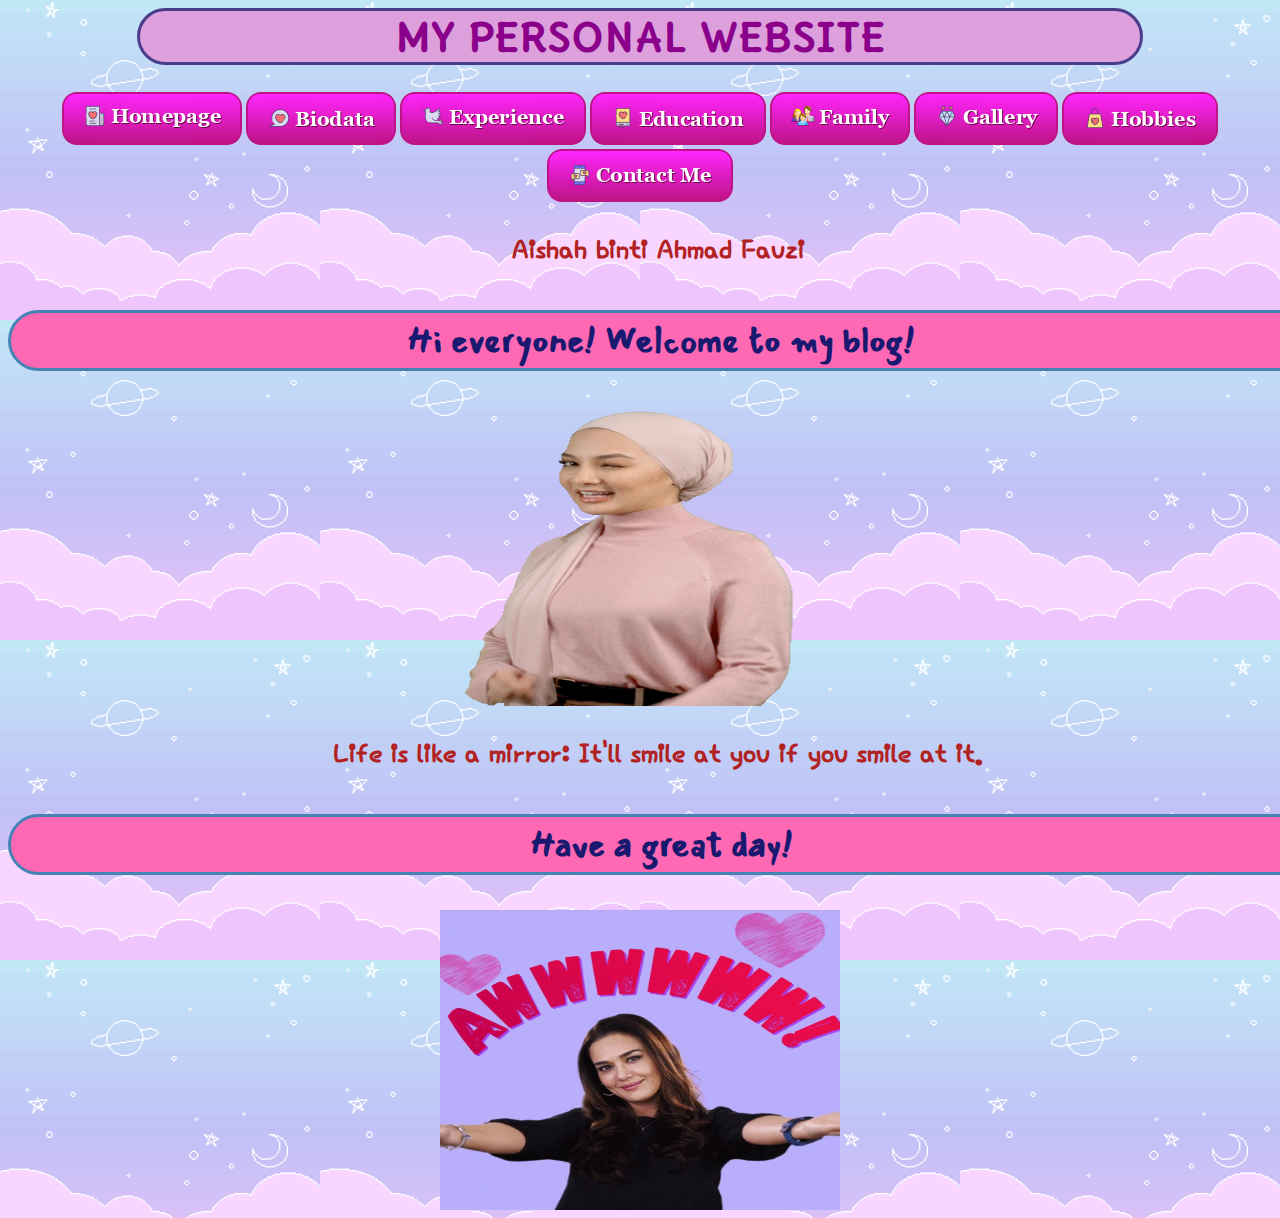
<file: index.html>
<html>
	<head>
		<title>Homepage</title>
		<link rel="stylesheet" href="style.css">
		<link rel="preconnect" href="https://fonts.gstatic.com">
<link href="https://fonts.googleapis.com/css2?family=Allura&family=Charmonman:wght@700&family=Cookie&family=Delius+Unicase:wght@700&family=Hi+Melody&family=Mansalva&display=swap" rel="stylesheet">
	</head>
<body background="a.gif">
<center><h1>MY PERSONAL WEBSITE</h1>

<!--external links-->


<a href="index.html"><img src="1.png"></a>
<a href="biodata.html"><img src="2.png"></a>
<a href="experience.html"><img src="3.png"></a>
<a href="education.html"><img src="4.png"></a>
<a href="family.html"><img src="5.png"></a>
<a href="gallery.html"><img src="6.png"></a>
<a href="hobbies.html"><img src="7.png"></a>
<a href="contactme.html"><img src="8.png"></a>



<h2>Aishah binti Ahmad Fauzi</h2>

<h3> Hi everyone! Welcome to my blog!</h3>

<img src="hello.gif" width="400px" height="300px">


<h2> Life is like a mirror: It'll smile at you if you smile at it.</h2>

<h3>Have a great day!</h3>

<img src="giphy.gif" width="400px" height="300px"></center>

</body>
</html>
</file>
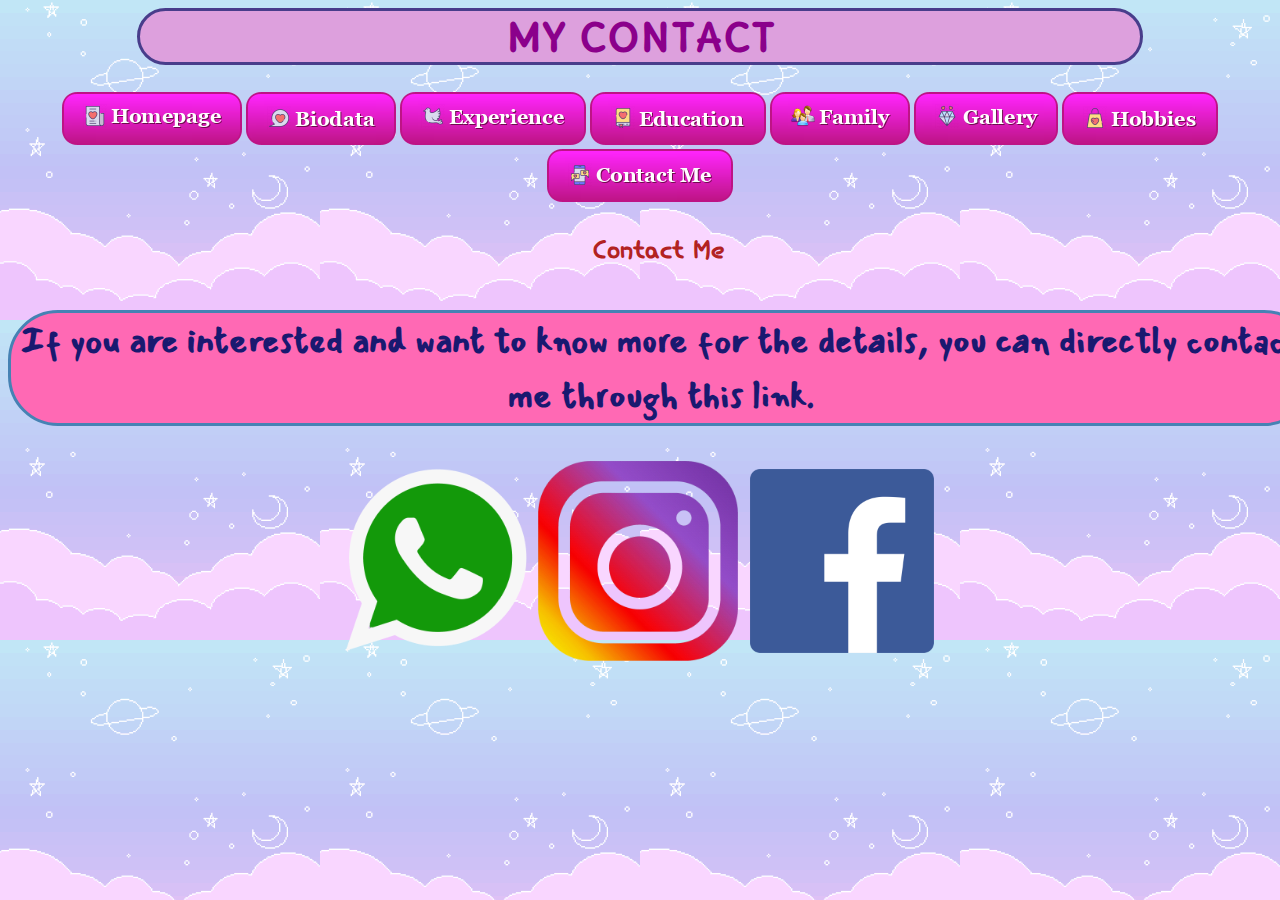
<file: contactme.html>
<html>
	<head>
		<title>Contact</title>
		<link rel="stylesheet" href="style.css">
		<link rel="preconnect" href="https://fonts.gstatic.com">
<link href="https://fonts.googleapis.com/css2?family=Allura&family=Charmonman:wght@700&family=Cookie&family=Delius+Unicase:wght@700&family=Hi+Melody&family=Mansalva&display=swap" rel="stylesheet">
	</head>
<body background="a.gif">
<center><h1>MY CONTACT</h1>

<!--external links-->


<a href="index.html"><img src="1.png"></a>
<a href="biodata.html"><img src="2.png"></a>
<a href="experience.html"><img src="3.png"></a>
<a href="education.html"><img src="4.png"></a>
<a href="family.html"><img src="5.png"></a>
<a href="gallery.html"><img src="6.png"></a>
<a href="hobbies.html"><img src="7.png"></a>
<a href="contactme.html"><img src="8.png"></a>



<h2>Contact Me</h2>

<h3> If you are interested and want to know more for the details, you can directly contact me through this link.</h3>

	<a href="http://www.wasap.my/60169226715"><img src="ws.png"height="200px"></a>

	<a href="https://www.instagram.com/aishah_afz/"><img src="ig.png"height="200px"></a>

	<a href="https://www.facebook.com/aishah19/"><img src="fb.png"height="200px"></a></center>

</body>
</html>
</file>
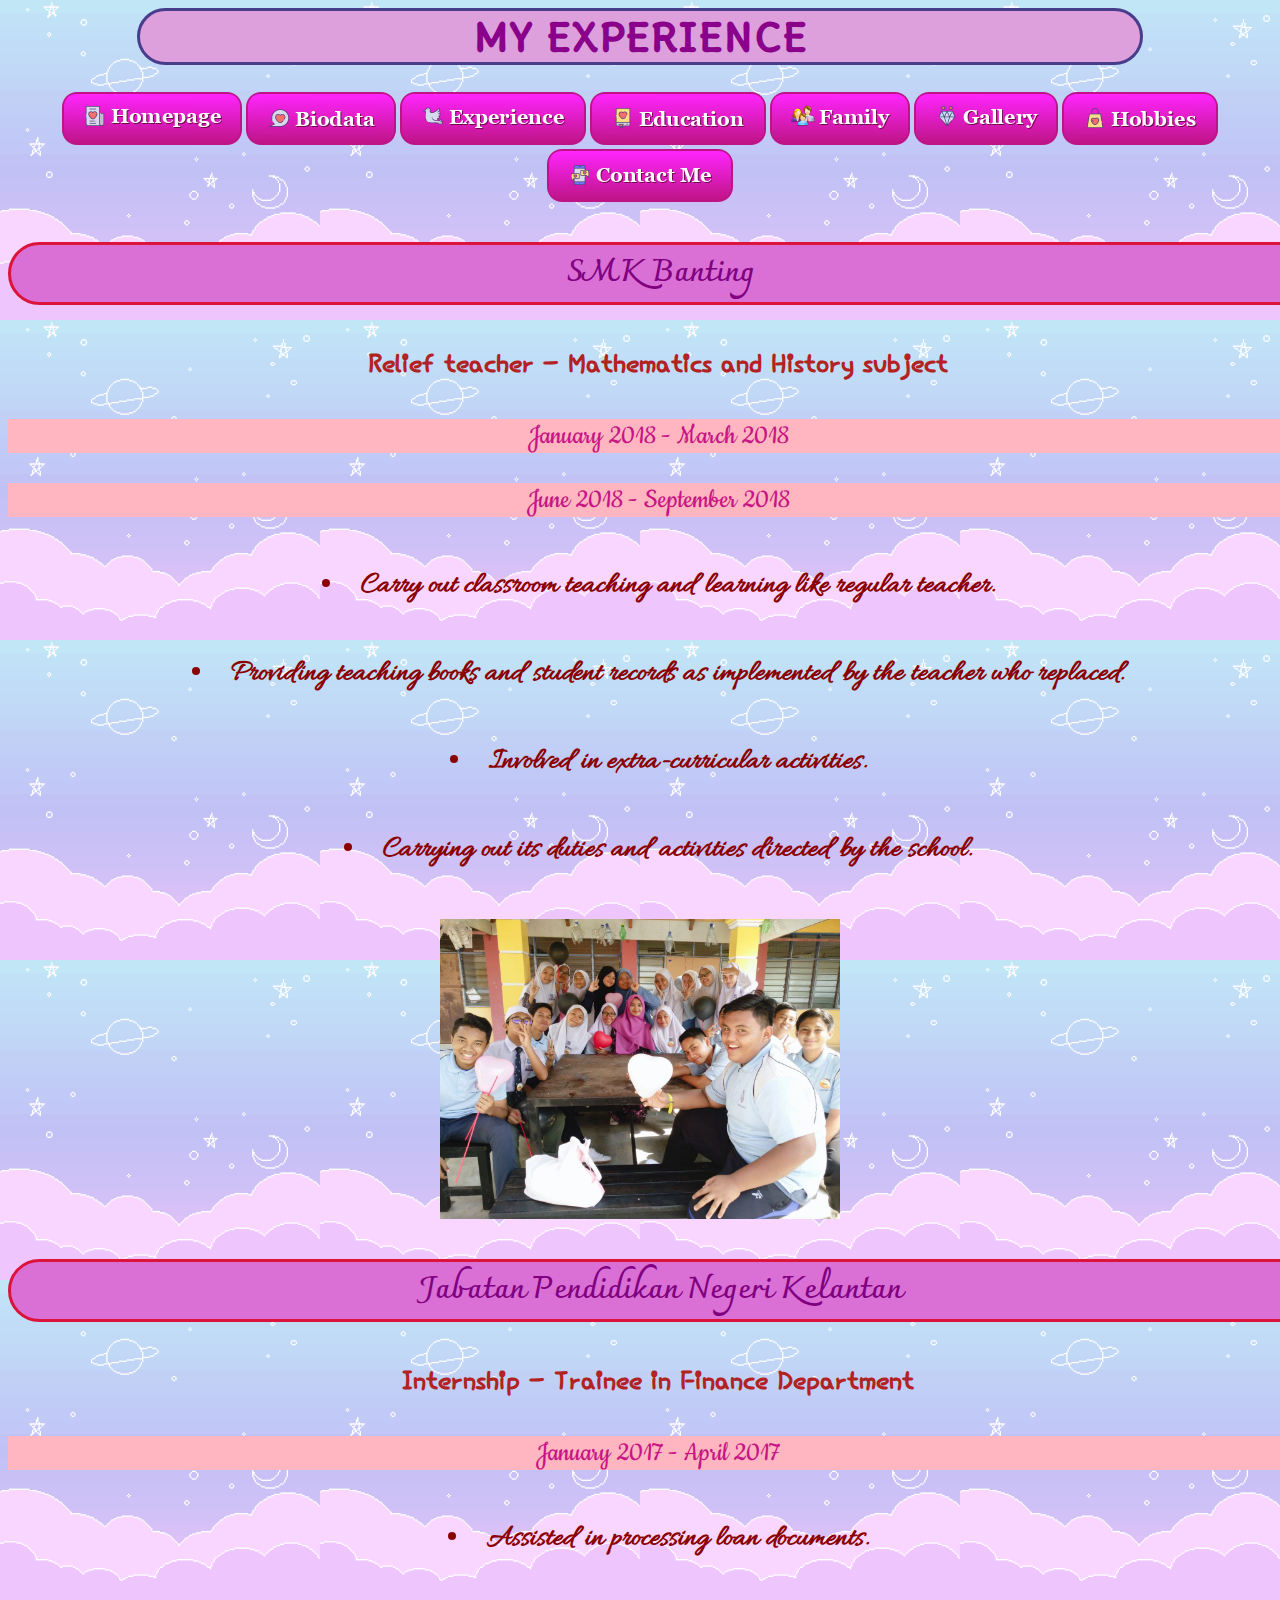
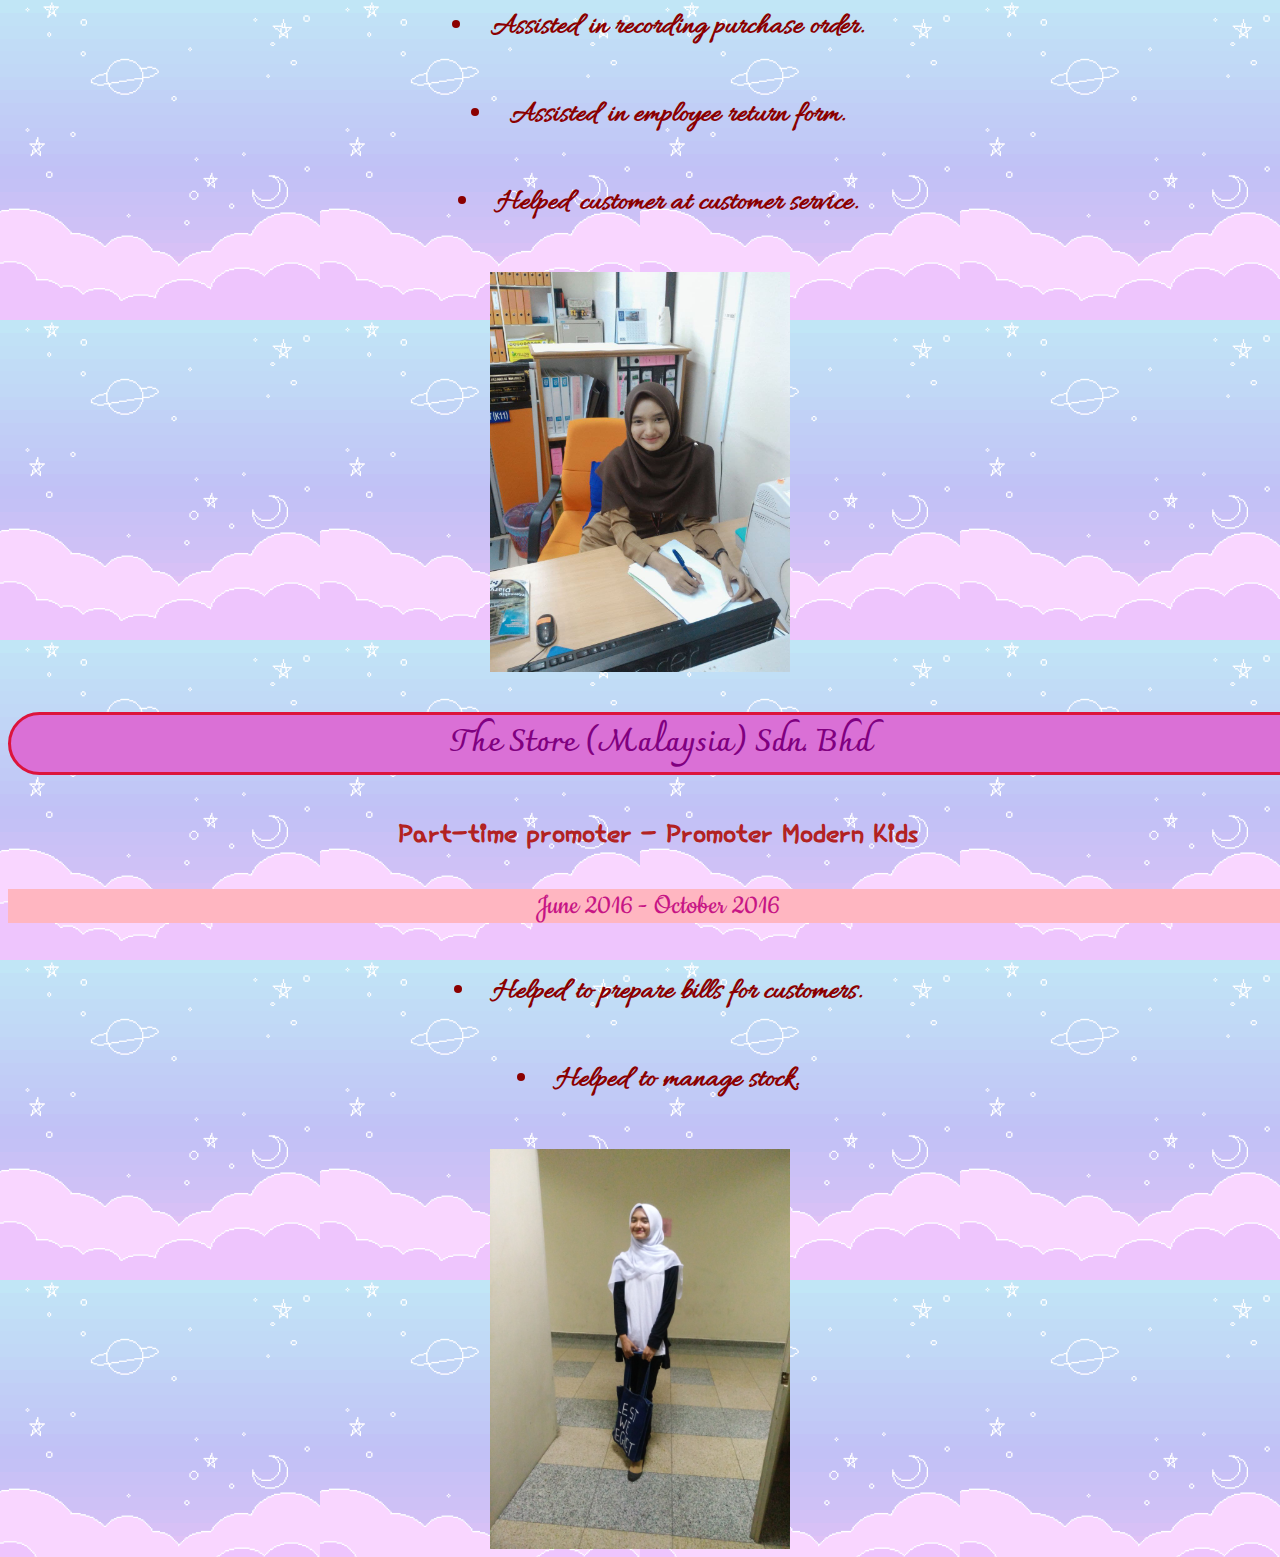
<file: experience.html>
<html>
	<head>
		<title>Experience</title>
		<link rel="stylesheet" href="style.css">
		<link rel="preconnect" href="https://fonts.gstatic.com">
<link href="https://fonts.googleapis.com/css2?family=Allura&family=Charmonman:wght@700&family=Cookie&family=Delius+Unicase:wght@700&family=Hi+Melody&family=Mansalva&display=swap" rel="stylesheet">
	</head>
<body background="a.gif">
<center><h1>MY EXPERIENCE</h1>

<!--external links-->


<a href="index.html"><img src="1.png"></a>
<a href="biodata.html"><img src="2.png"></a>
<a href="experience.html"><img src="3.png"></a>
<a href="education.html"><img src="4.png"></a>
<a href="family.html"><img src="5.png"></a>
<a href="gallery.html"><img src="6.png"></a>
<a href="hobbies.html"><img src="7.png"></a>
<a href="contactme.html"><img src="8.png"></a>



<h4>SMK Banting</h4>
<h2>Relief teacher - Mathematics and History subject</h2>

	
	<p>January 2018 - March 2018</p>
	<p>June 2018 - September 2018</p>

	<h5><li>Carry out classroom teaching and learning like regular teacher.</li></h5>
	<h5><li>Providing teaching books and student records as implemented by the teacher who replaced.</li></h5>
	<h5><li>Involved in extra-curricular activities.</li></h5>
	<h5><li>Carrying out its duties and activities directed by the school.</li></h5>

	<img src="smkb.jpg" width="400px" height="300px">


<h4>Jabatan Pendidikan Negeri Kelantan</h4>
<h2>Internship - Trainee in Finance Department</h2>



	
	<p>January 2017 - April 2017</p>

	<h5><li>Assisted in processing loan documents.</li></h5>
	<h5><li>Assisted in recording purchase order.</li></h5>
	<h5><li>Assisted in employee return form.</li></h5>
	<h5><li>Helped customer at customer service.</li></h5>


	<img src="jpn.jpg" width="300px" height="400px">


<h4>The Store (Malaysia) Sdn. Bhd</h4>
<h2>Part-time promoter - Promoter Modern Kids</h2>


	
	<p>June 2016 - October 2016</p>

	<h5><li>Helped to prepare bills for customers.</li></h5>
	<h5><li>Helped to manage stock.</li></h5>

	<img src="ts.jpg" width="300px" height="400px"></center>

</body>
</html>
</file>
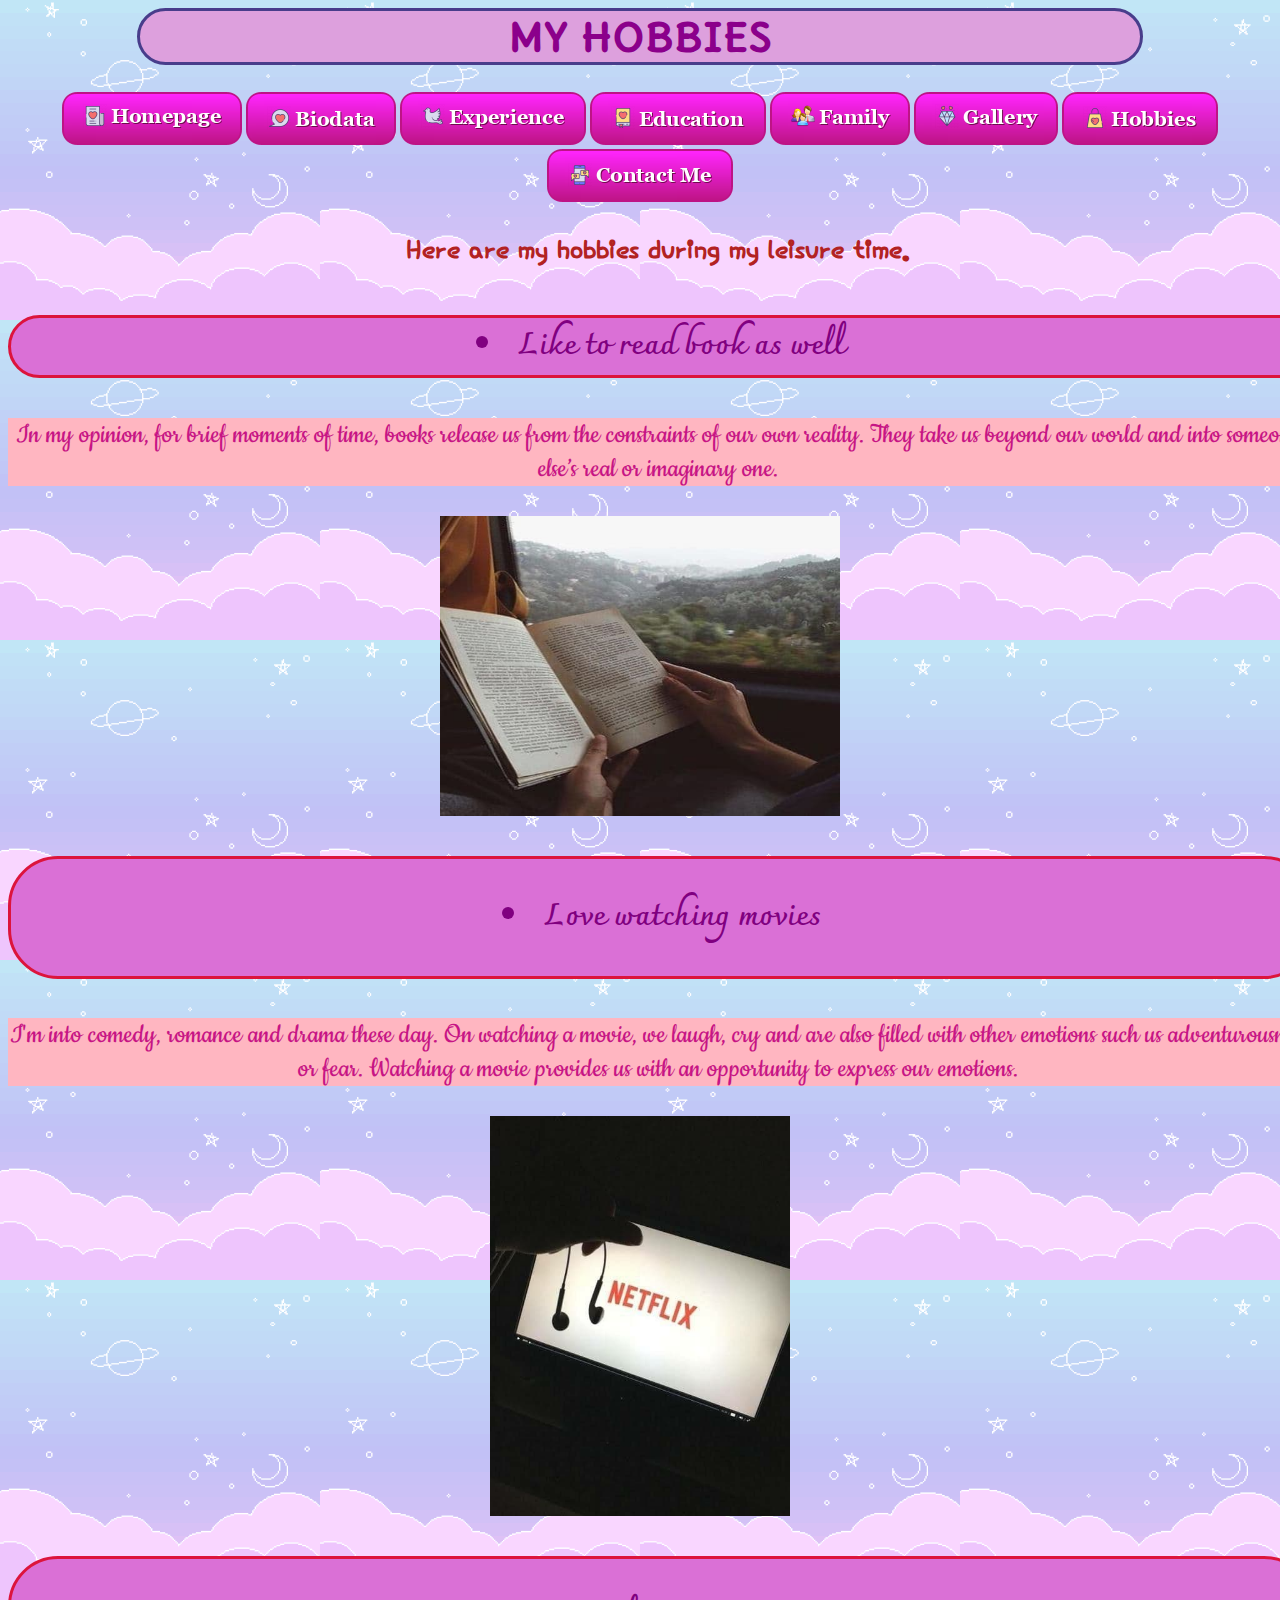
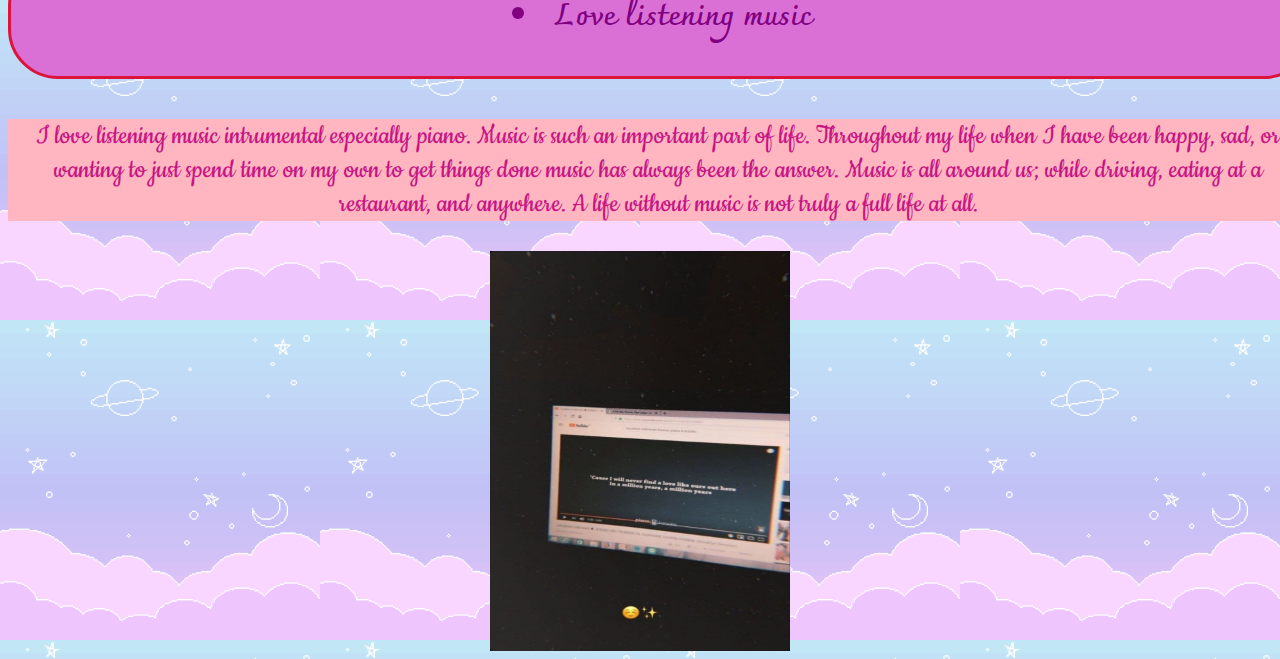
<file: hobbies.html>
<html>
	<head>
		<title>Hobbies</title>
		<link rel="stylesheet" href="style.css">
		<link rel="preconnect" href="https://fonts.gstatic.com">
<link href="https://fonts.googleapis.com/css2?family=Allura&family=Charmonman:wght@700&family=Cookie&family=Delius+Unicase:wght@700&family=Hi+Melody&family=Mansalva&display=swap" rel="stylesheet">
	</head>
<body background="a.gif">
<center><h1>MY HOBBIES</h1>

<!--external links-->


<a href="index.html"><img src="1.png"></a>
<a href="biodata.html"><img src="2.png"></a>
<a href="experience.html"><img src="3.png"></a>
<a href="education.html"><img src="4.png"></a>
<a href="family.html"><img src="5.png"></a>
<a href="gallery.html"><img src="6.png"></a>
<a href="hobbies.html"><img src="7.png"></a>
<a href="contactme.html"><img src="8.png"></a>



<h2>Here are my hobbies during my leisure time.</h2>

	<h4><li>Like to read book as well</li></h4>
	<p>In my opinion, for brief moments of time, books release us from the constraints of our own reality. They take us beyond our world and into someone else’s real or imaginary one. </p>


	<img src="8.jpg" width="400px" height="300px">



	<h4><p><li>Love watching movies</li></p></h4>
	<p>I'm into comedy, romance and drama these day. On watching a movie, we laugh, cry and are also filled with other emotions such us adventurousness or fear. Watching a movie provides us with an opportunity to express our emotions.</p>


	<img src="7.jpg" width="300px" height="400px">


	<h4><p><li>Love listening music</li></p></h4>
	<p>I love listening music intrumental especially piano. Music is such an important part of life. Throughout my life when I have been happy, sad, or wanting to just spend time on my own to get things done music has always been the answer. Music is all around us; while driving, eating at a restaurant, and anywhere. A life without music is not truly a full life at all.</p>

	<img src="6.jpg" width="300px" height="400px"></center>

</body>
</html>
</file>
<file: style.css>
body
{
background-color:#FFC0CB;
}

h1
{
background-color: #DDA0DD;
width: 1000px;
color: #8B008B;
font-family: 'Delius Unicase', cursive;
font-size: 40px;
border: solid;
border-color: #483D8B;
border-radius: 50px;
padding: 0px;
}


h2
{
width: 1300px;
color: #B22222;
font-family: 'Hi Melody', cursive;
font-size: 35px;
}


h3
{
background-color:#FF69B4;
width: 1300px;
color: #191970;
font-family: 'Mansalva', cursive;
font-size: 35px;
border: solid;
border-color: #4682B4;
border-radius: 50px;
padding: 0px;
}


h4
{
background-color:#DA70D6;
width: 1300px;
color: #800080;
font-family: 'Charmonman', cursive;
font-size: 30px;
border: solid;
border-color: #DC143C;
border-radius: 50px;
padding: 0px;
}


h5
{
width: 1300px;
color: #8B0000;
font-family: 'Allura', cursive;
font-size: 30px;
}

p
{
background-color:#FFB6C1;
width: 1300px;
color: #C71585;
font-family: 'Cookie', cursive;
font-size: 30px;
}
</file>
